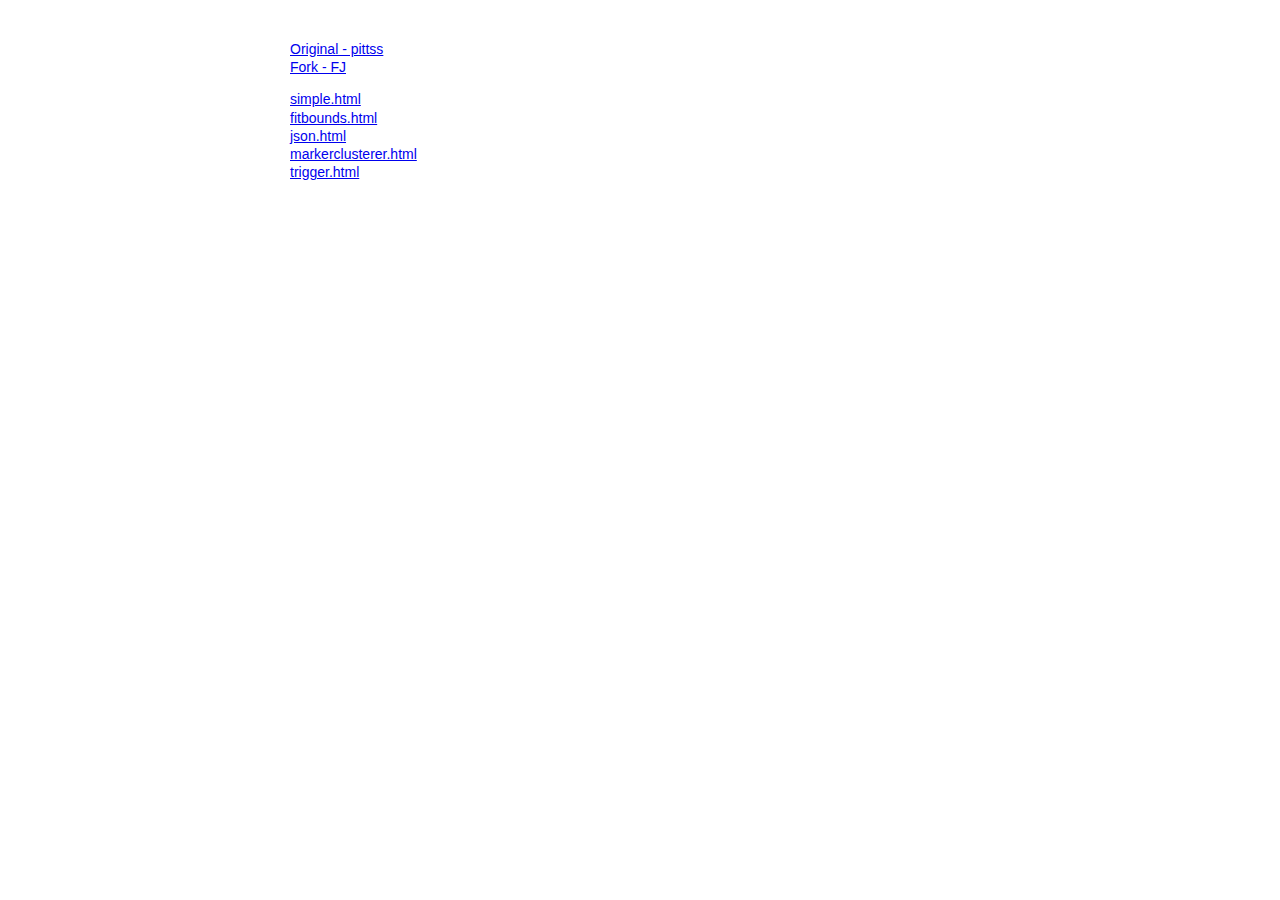
<file: examples/index.html>
<!doctype html>
<html>
<head>
<meta charset="UTF-8">
<title>Index</title>
<link href="demo-main.css" rel="stylesheet" />
</head>

<body>


<div id="example-holder">
	<ul>
		<li><a href="https://github.com/pittss/goMap">Original - pittss</a></li>
		<li><a href="https://github.com/FlashJunior/goMap">Fork - FJ</a></li>
	</ul>
	<ul>
		<li><a href="simple.html">simple.html</a></li>
		<li><a href="fitbounds.html">fitbounds.html</a></li>
		<li><a href="json.html">json.html</a></li>
		<li><a href="markerclusterer.html">markerclusterer.html</a></li>
		<li><a href="trigger.html">trigger.html</a></li>
	</ul>
</div>

</body>
</html>
</file>
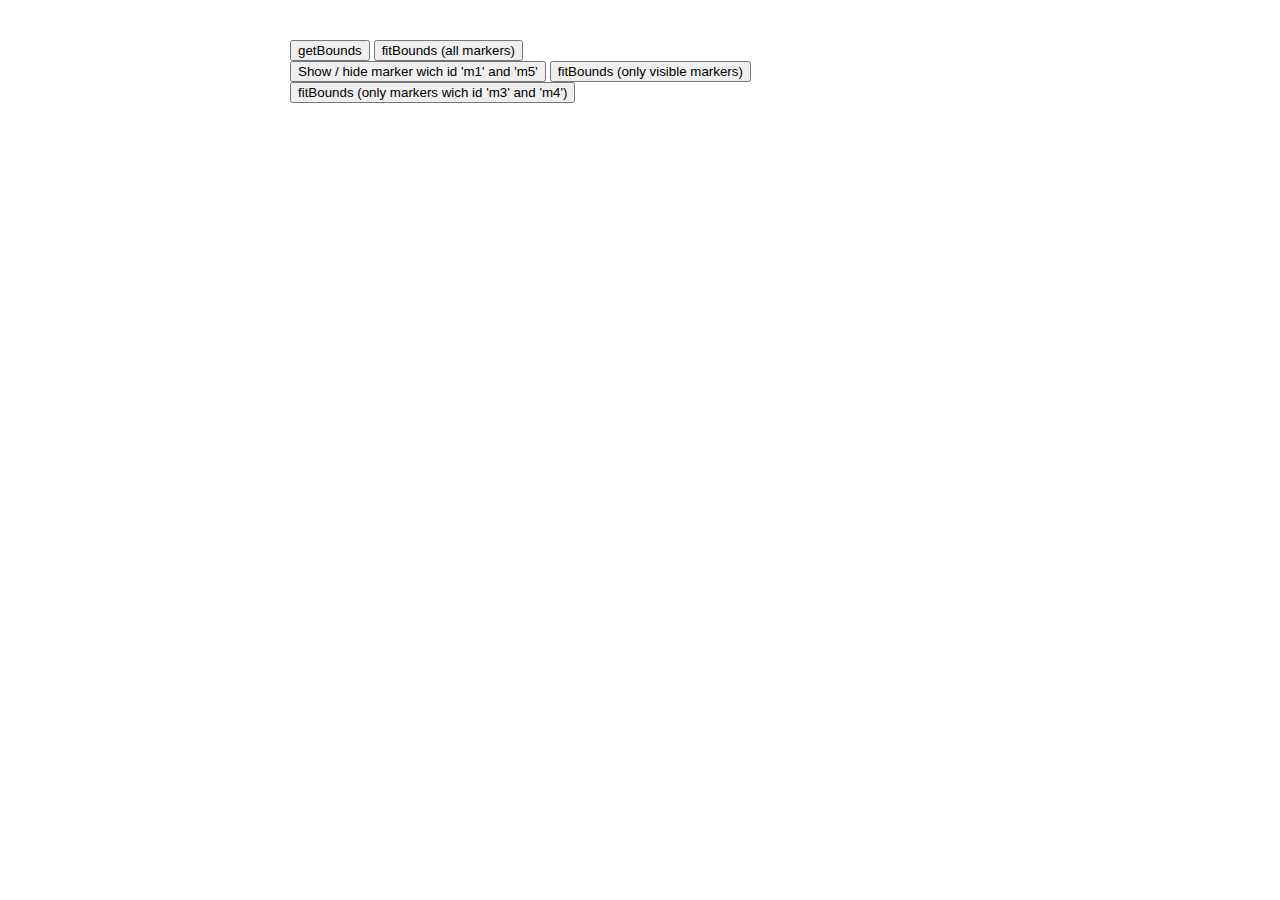
<file: examples/fitbounds.html>
﻿<!doctype html>
<html>
<head>
<meta charset="UTF-8">
<title>fitBounds / goMap</title>
<link href="demo-main.css" rel="stylesheet" />
</head>
<body>


<div id="example-holder">

	<input type="button" name="b1" value="getBounds" id="b1" />
	<input type="button" name="b2" value="fitBounds (all markers)" id="b2" />
	<br>
	<input type="button" name="b3" value="Show / hide marker wich id 'm1' and 'm5'" id="b3" />
	<input type="button" name="b4" value="fitBounds (only visible markers)" id="b4" />
	<br>
	<input type="button" name="b5" value="fitBounds (only markers wich id 'm3' and 'm4')" id="b5" />

	<div class="map" id="map"></div>

</div>


<script src="http://ajax.googleapis.com/ajax/libs/jquery/1.11.1/jquery.min.js"></script>
<script src="http://maps.google.com/maps/api/js?sensor=false&amp;v=3.16"></script>
<script src="../js/jquery.gomap.min.js"></script>

<script type="text/javascript">
$(function() {

	$("#map").goMap({
		scaleControl: true,
		maptype: 'ROADMAP',
		streetViewControl: false,

		markers: [
			{address: 'Zürich', id:'m1'},
			{address: 'Milano (MI)', id:'m2'},
			{address: 'Pisa (PI)', id:'m3'},
			{address: 'Rom (AG)', id:'m4'},
			{address: 'Napoli (NA)', id:'m5'},
		]
	});

	$.goMap.fitBounds();


	$("#b1").on("click", function() {
        alert($.goMap.getBounds());
    });

    $("#b2").on("click", function() {
        $.goMap.fitBounds();
    });

    $("#b3").on("click", function() {
        $.goMap.showHideMarker('m1');
        $.goMap.showHideMarker('m5');
    });

    $("#b4").on("click", function() {
        $.goMap.fitBounds('visible');
    });

    $("#b5").on("click", function() {
        $.goMap.fitBounds('markers',['m3','m4']);
    });


});
</script>

</body>
</html>
</file>
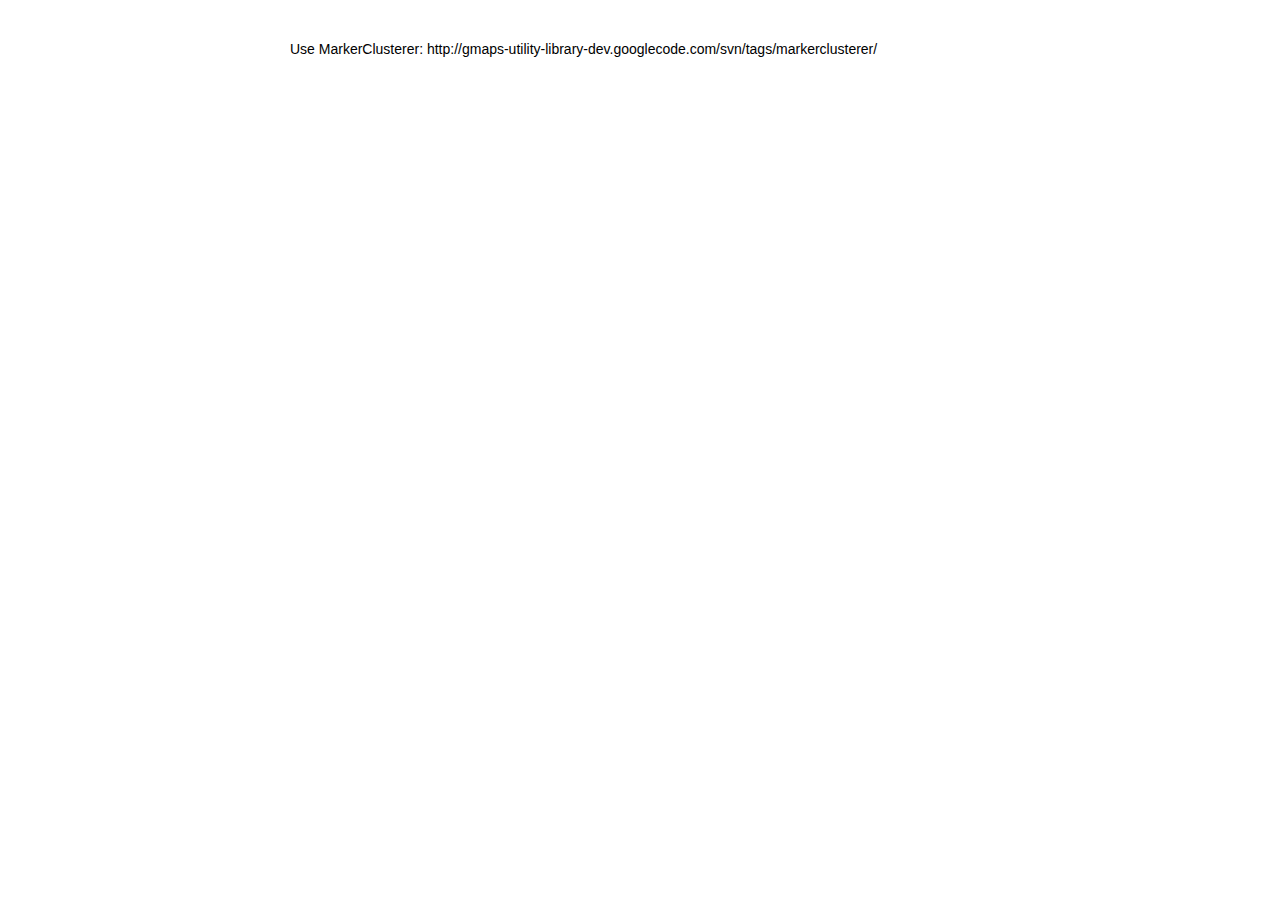
<file: examples/markerclusterer.html>
﻿<!doctype html>
<html>
<head>
<meta charset="UTF-8">
<title>Markerclusterer / goMap</title>
<link href="demo-main.css" rel="stylesheet" />
</head>
<body>


<div id="example-holder">

	<p>Use MarkerClusterer: http://gmaps-utility-library-dev.googlecode.com/svn/tags/markerclusterer/</p>

	<div class="map" id="map"></div>

</div>



<script src="http://ajax.googleapis.com/ajax/libs/jquery/1.11.1/jquery.min.js"></script>
<script src="http://maps.google.com/maps/api/js?sensor=false&amp;v=3.16"></script>
<script src="../js/jquery.gomap.min.js"></script>
<script src="../js/markerclusterer.min.js"></script>

<script type="text/javascript">
$(function() {

	$("#map").goMap({
		markers: [{
			latitude: 56.948813,
			longitude: 24.704004,
			id: 'test1',
			title: 'marker title 1'
		}]
	});

	$.goMap.ready(function() {
		var bounds = $.goMap.getBounds();
		var southWest = bounds.getSouthWest();
		var northEast = bounds.getNorthEast();
		var lngSpan = northEast.lng() - southWest.lng();
		var latSpan = northEast.lat() - southWest.lat();

		for (var i = 0; i < 25; i++) {
			$.goMap.createMarker({
				latitude: southWest.lat() + latSpan * Math.random(),
				longitude: southWest.lng() + lngSpan * Math.random(),
				group: 'first',
				icon: 'http://www.google.com/intl/en_ALL/mapfiles/marker_green'+String.fromCharCode(i + 65)+'.png'

			});
		}

		var markers = [];

		for (var i in $.goMap.markers) {
			var temp = $($.goMap.mapId).data($.goMap.markers[i]);
			markers.push(temp);
		}

		var markerclusterer = new MarkerClusterer($.goMap.map, markers);
	});


});
</script>

</body>
</html>
</file>
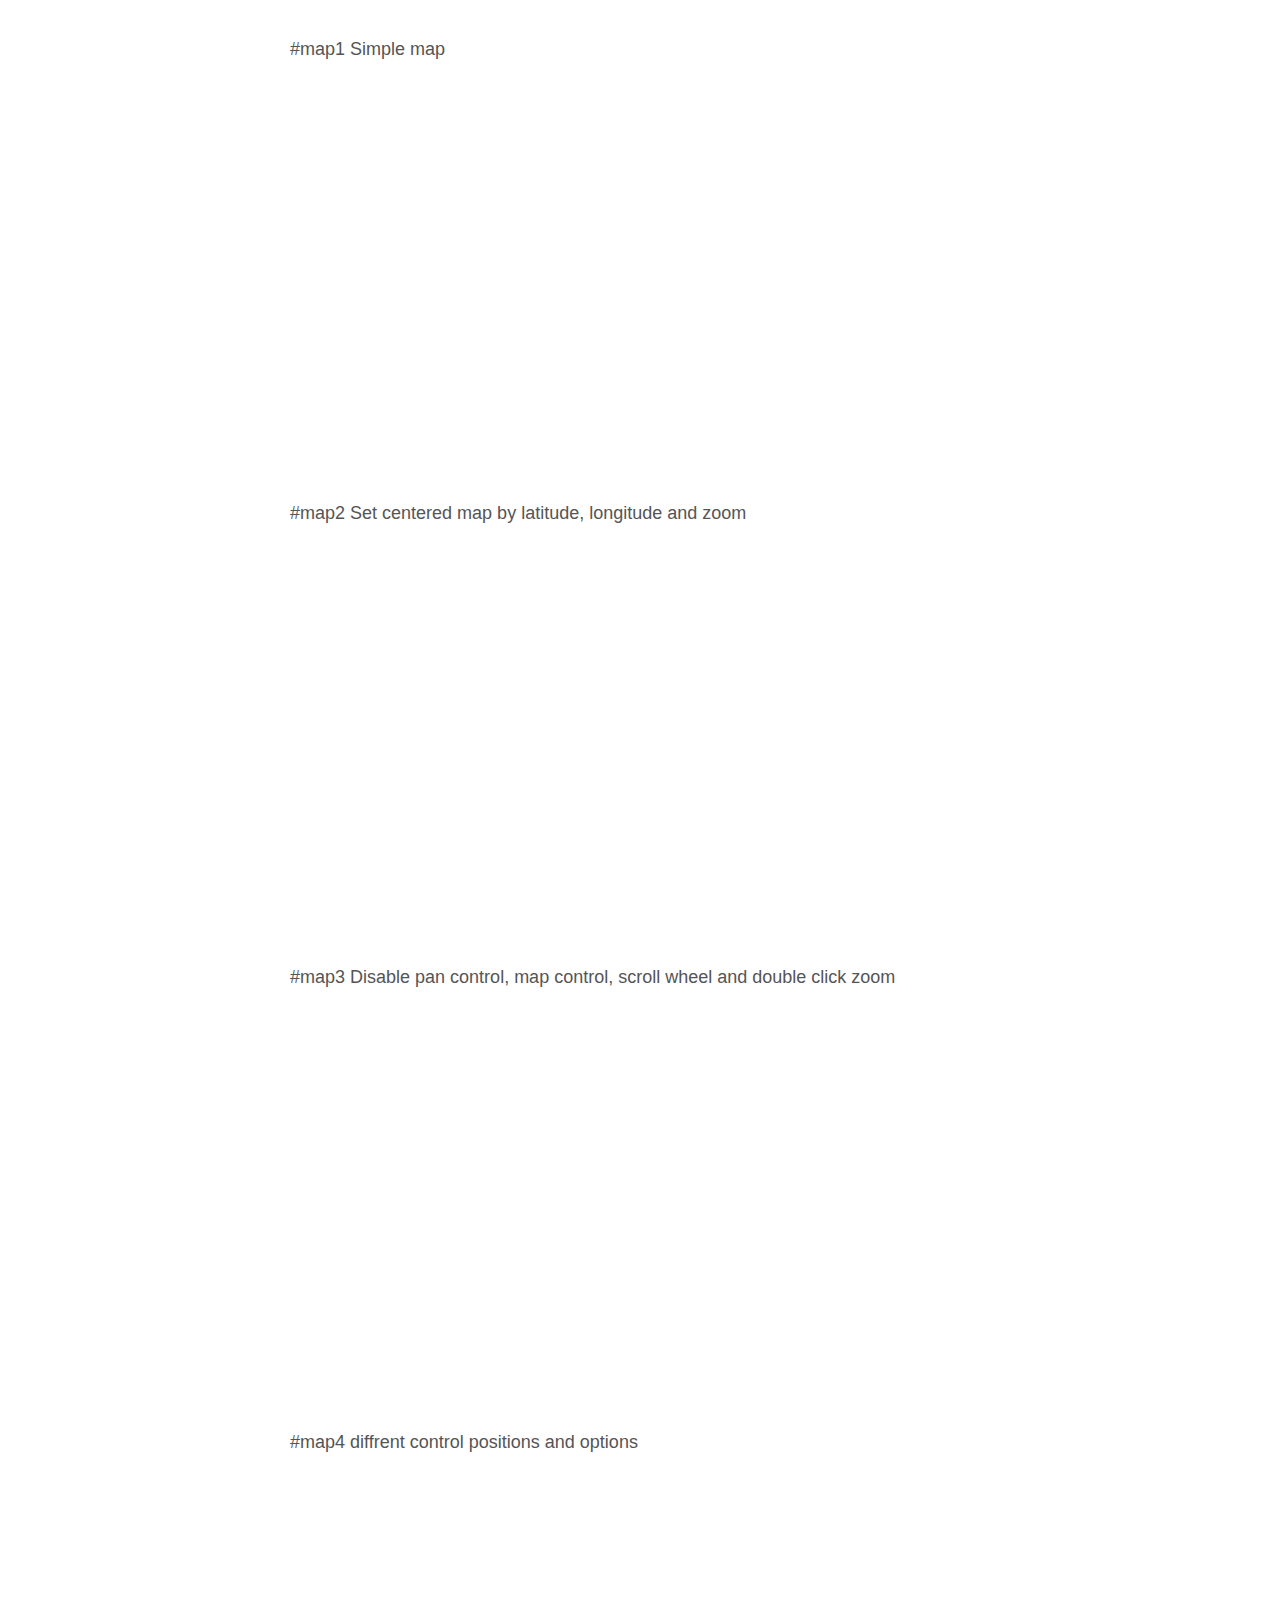
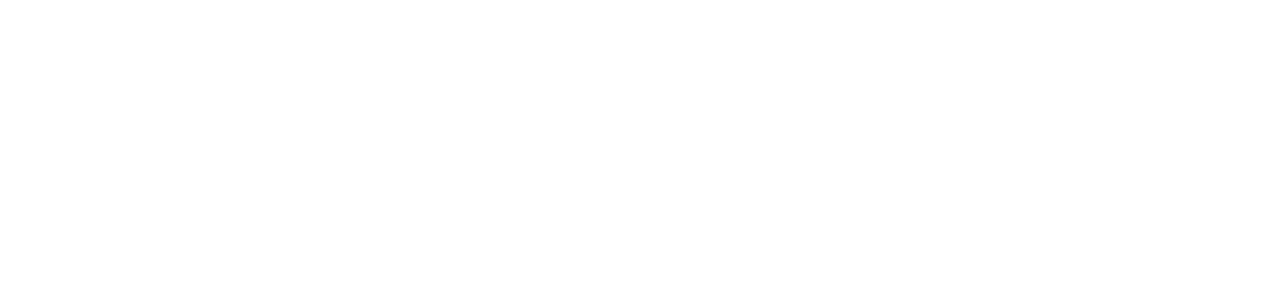
<file: examples/simple.html>
﻿<!doctype html>
<html>
<head>
<meta charset="UTF-8">
<title>Simple / goMap</title>
<link href="demo-main.css" rel="stylesheet" />
</head>
<body>


<div id="example-holder">


	<h3>#map1 Simple map</h3>
	<div class="map" id="map1"></div>

	<h3>#map2 Set centered map by latitude, longitude and zoom</h3>
	<div class="map" id="map2"></div>


	<h3>#map3 Disable pan control, map control, scroll wheel and double click zoom</h3>
	<div class="map" id="map3"></div>


	<h3>#map4 diffrent control positions and options</h3>
	<div class="map" id="map4"></div>

</div>



<script src="http://ajax.googleapis.com/ajax/libs/jquery/1.11.1/jquery.min.js"></script>
<script src="http://maps.google.com/maps/api/js?sensor=false&amp;v=3.16"></script>
<script src="../js/jquery.gomap.min.js"></script>

<script type="text/javascript">
$(function() {

	$("#map1").goMap({});

	$("#map2").goMap({
        latitude: 56.948813,
        longitude: 24.104004,
        zoom: 6
    });

	$("#map3").goMap({
		//navigationControl: false,

		panControl: false,

		mapTypeControl: false,
		scrollwheel: false,
		disableDoubleClickZoom: true
	});


	$("#map4").goMap({

		panControl: true,
		panControlOptions: {
			position: 'TOP'				//BOTTOM_CENTER, BOTTOM_LEFT, BOTTOM_RIGHT, LEFT_BOTTOM, LEFT_CENTER, LEFT_TOP, RIGHT_BOTTOM, RIGHT_CENTER, RIGHT_TOP, TOP_CENTER, TOP_LEFT, TOP_RIGHT -> https://developers.google.com/maps/documentation/javascript/3.exp/reference#ControlPosition
		},

		zoomControl: true,
		zoomControlOptions: {
			position: 'LEFT_CENTER',	//BOTTOM_CENTER, BOTTOM_LEFT, BOTTOM_RIGHT, LEFT_BOTTOM, LEFT_CENTER, LEFT_TOP, RIGHT_BOTTOM, RIGHT_CENTER, RIGHT_TOP, TOP_CENTER, TOP_LEFT, TOP_RIGHT -> https://developers.google.com/maps/documentation/javascript/3.exp/reference#ControlPosition
			style: 'SMALL'				//DEFAULT, LARGE, SMALL -> https://developers.google.com/maps/documentation/javascript/3.exp/reference#ZoomControlStyle
		},

		mapTypeControl: true,
		mapTypeControlOptions: {		//BOTTOM_CENTER, BOTTOM_LEFT, BOTTOM_RIGHT, LEFT_BOTTOM, LEFT_CENTER, LEFT_TOP, RIGHT_BOTTOM, RIGHT_CENTER, RIGHT_TOP, TOP_CENTER, TOP_LEFT, TOP_RIGHT -> https://developers.google.com/maps/documentation/javascript/3.exp/reference#ControlPosition
			position: 'RIGHT_BOTTOM',
			style: 'DROPDOWN_MENU'		//DROPDOWN_MENU, HORIZONTAL_BAR -> https://developers.google.com/maps/documentation/javascript/3.exp/reference#MapTypeControlStyle
		}

	})


});
</script>

</body>
</html>
</file>
<file: examples/demo-main.css>
﻿* {-moz-box-sizing:border-box;-webkit-box-sizing:border-box;box-sizing:border-box;}

/* Eric Meyer's Reset CSS v2.0 - http://cssreset.com */
html,body,div,span,applet,object,iframe,h1,h2,h3,h4,h5,h6,p,blockquote,pre,a,abbr,acronym,address,big,cite,code,del,dfn,em,img,ins,kbd,q,s,samp,small,strike,strong,sub,sup,tt,var,b,u,i,center,dl,dt,dd,ol,ul,li,fieldset,form,label,legend,table,caption,tbody,tfoot,thead,tr,th,td,article,aside,canvas,details,embed,figure,figcaption,footer,header,hgroup,menu,nav,output,ruby,section,summary,time,mark,audio,video{border:0;font-size:100%;font:inherit;vertical-align:baseline;margin:0;padding:0}article,aside,details,figcaption,figure,footer,header,hgroup,menu,nav,section{display:block}body{line-height:1}ol,ul{list-style:none}blockquote,q{quotes:none}blockquote:before,blockquote:after,q:before,q:after{content:none}table{border-collapse:collapse;border-spacing:0}

body{font-family: Tahoma, Verdana, Segoe, sans-serif; font-size:14px; line-height:1.3em;}

h3{
	font-size: 18px;
	margin-bottom:1em;
	color: #555;
}

p, ul{
	margin-bottom:1em;
}


#example-holder{
	padding:40px 0 0 0;
	margin:0 auto;
	width:700px;
}

.map{
	width:100%;
	height:400px;
	margin-bottom:2em;
}
</file>
